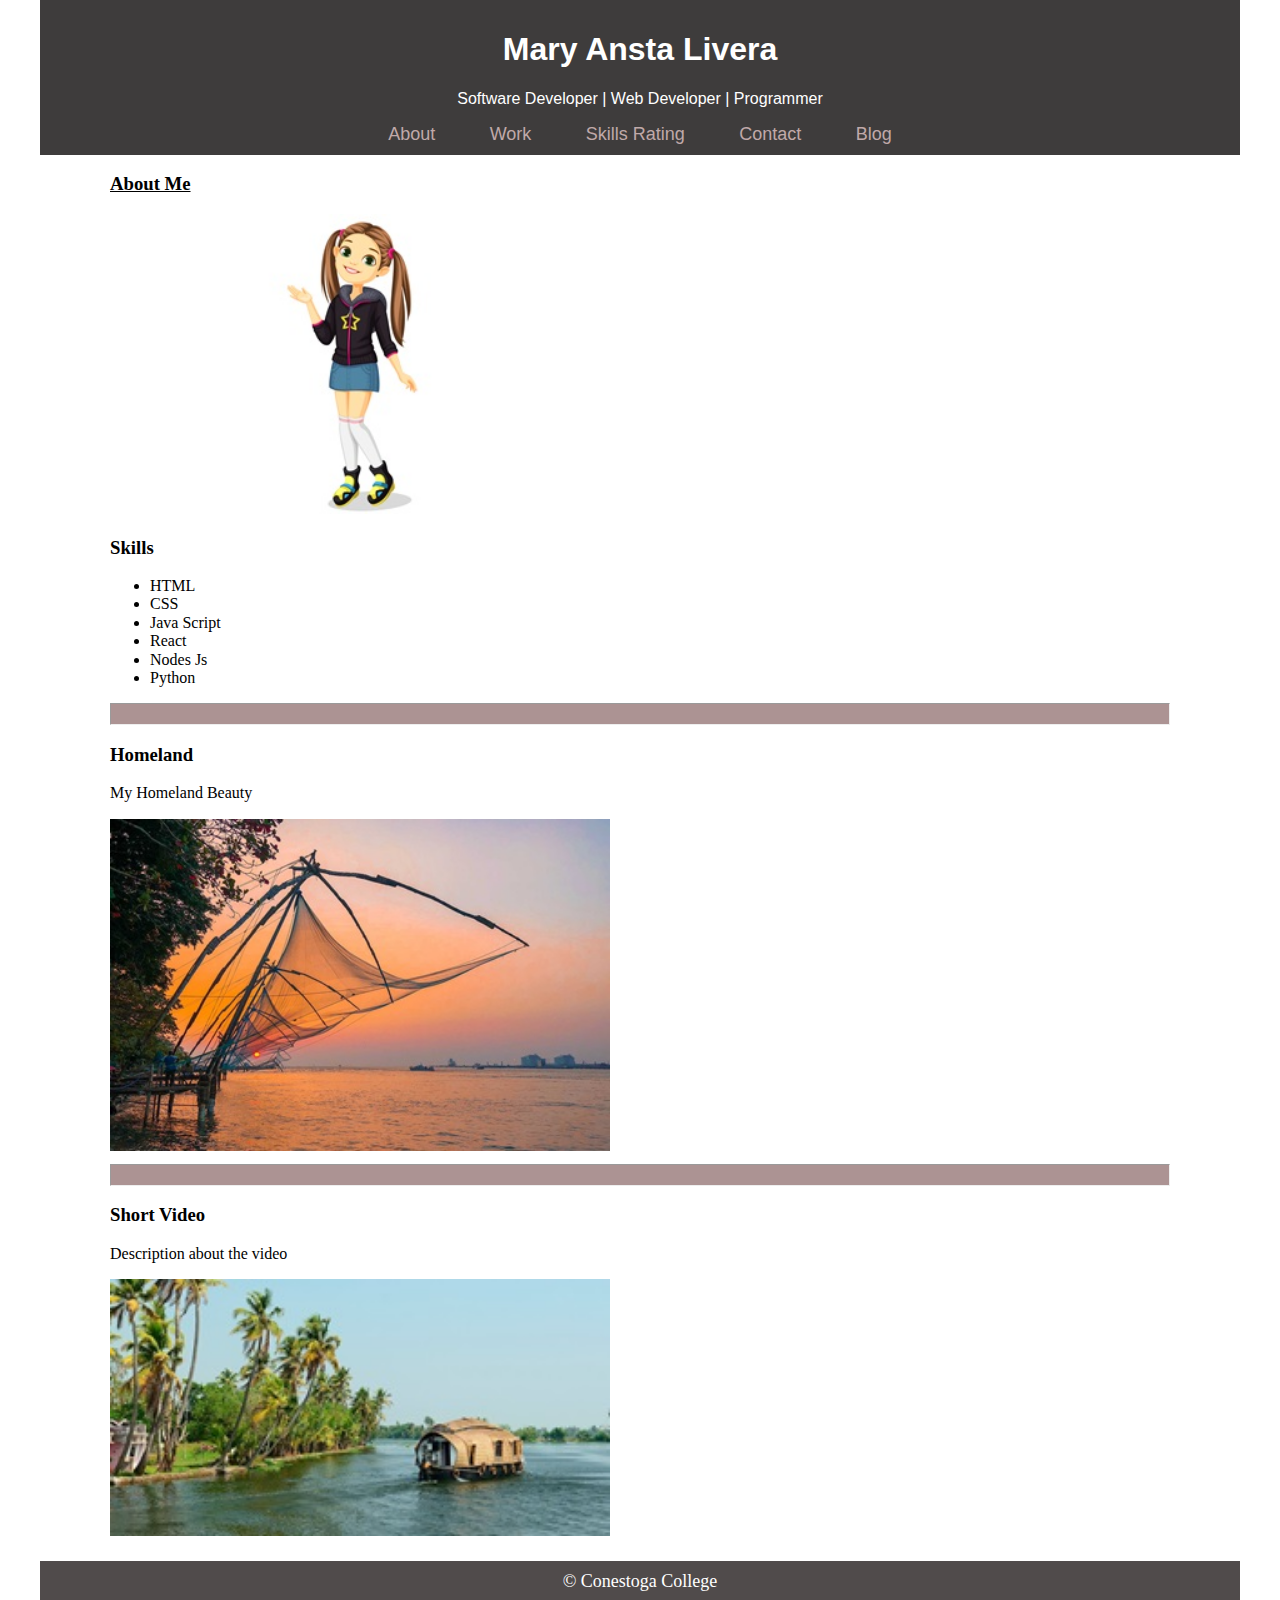
<file: index.html>
<!DOCTYPE html>
<html lang="en">
<head>
    <meta charset="UTF-8">
    <meta name="viewport" content="width=device-width, initial-scale=1.0">
    <title>Document</title>
    <link rel="stylesheet" href="css/normalize.css">
    <link rel="stylesheet" href="css/style.css">
    <link rel="stylesheet" href="css/skills.css">
</head>
<body>
    <header>
        <h1>Mary Ansta Livera</h1>
        <p>Software Developer | Web Developer | Programmer</p>
        <nav>
            <a href="index.html">About</a>
            <a href="work.html">Work</a>
            <a href="skills.html">Skills Rating</a>
            <a href="contact.html">Contact</a>
            <a href="blog.html">Blog</a>
        </nav>
    </header>
    <main>
        <h3><b><u>About Me</u></b></h3>
        <img id="fimg" src="images/cartoon girl.jpg">
        <section>
            <h3><b>Skills</b></h3>
            <ul>
                <li>HTML</li>
                <li>CSS</li>
                <li>Java Script</li>
                <li>React</li>
                <li>Nodes Js</li>
                <li>Python</li>
            </ul>
        </section>
        <hr>

        <h3><b>Homeland</b></h3>
        <p>My Homeland Beauty</p>
        <img id="vimg" src="images/kerala.jpg">
        
        <hr>

        <h3><b>Short Video</b></h3>
        <p>Description about the video</p>
        <!--video src="videos/8959051-hd_1080_1920_25fps.mp4" controls muted autoplay loop></video-->
        <img id="vimg" src="images/kerala1.jpg">

    </main>
    <footer>
        <p>&copy Conestoga College</p>
    </footer>


</body>
</html>
</file>
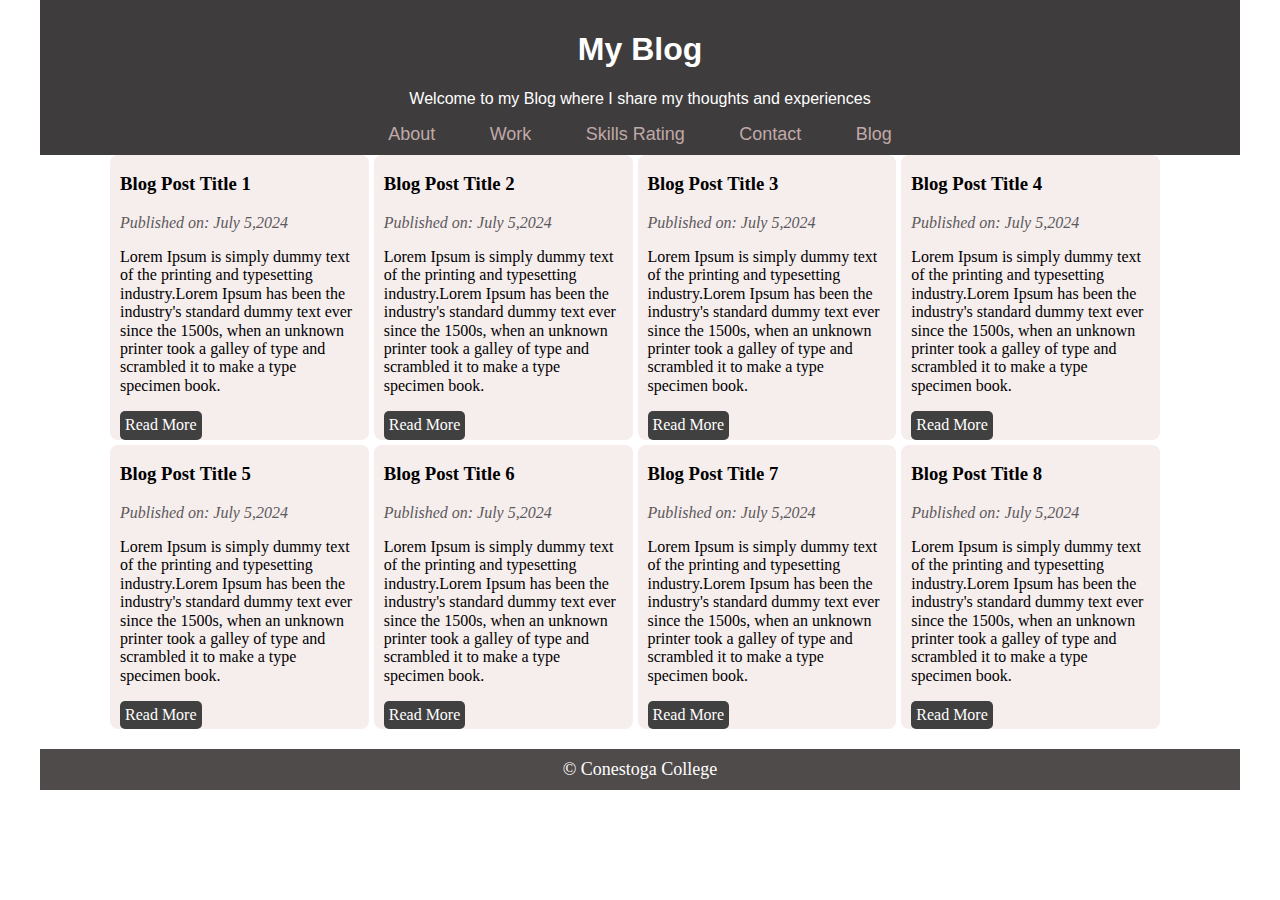
<file: blog.html>
<!DOCTYPE html>
<html lang="en">
<head>
    <meta charset="UTF-8">
    <meta name="viewport" content="width=device-width, initial-scale=1.0">
    <title>Document</title>
    <link rel="stylesheet" href="css/normalize.css">
    <link rel="stylesheet" href="css/style.css">
    <link rel="stylesheet" href="css/blog.css">
</head>
<body>
    <header>
        <h1>My Blog</h1>
        <p>Welcome to my Blog where I share my thoughts and experiences</p>
        <nav>
            <a href="index.html">About</a>
            <a href="work.html">Work</a>
            <a href="skills.html">Skills Rating</a>
            <a href="contact.html">Contact</a>
            <a href="blog.html">Blog</a>
        </nav>
    </header>

    <main>
        <div>
            <h3>Blog Post Title 1</h3>
            <p>Published on: July 5,2024</p>
            <p>
                Lorem Ipsum is simply dummy text of the printing and typesetting industry.Lorem Ipsum has been the industry's standard dummy text ever since the 1500s, when an unknown printer took a galley of type and scrambled it to make a type specimen book.
            </p>
            <a href="">Read More</a>
        </div>
        <div>
            <h3>Blog Post Title 2</h3>
            <p>Published on: July 5,2024</p>
            <p>
                Lorem Ipsum is simply dummy text of the printing and typesetting industry.Lorem Ipsum has been the industry's standard dummy text ever since the 1500s, when an unknown printer took a galley of type and scrambled it to make a type specimen book.
            </p>
            <a href="">Read More</a>
        </div>
        <div>
            <h3>Blog Post Title 3</h3>
            <p>Published on: July 5,2024</p>
            <p>
                Lorem Ipsum is simply dummy text of the printing and typesetting industry.Lorem Ipsum has been the industry's standard dummy text ever since the 1500s, when an unknown printer took a galley of type and scrambled it to make a type specimen book.
            </p>
            <a href="">Read More</a>
        </div>
        <div>
            <h3>Blog Post Title 4</h3>
            <p>Published on: July 5,2024</p>
            <p>
                Lorem Ipsum is simply dummy text of the printing and typesetting industry.Lorem Ipsum has been the industry's standard dummy text ever since the 1500s, when an unknown printer took a galley of type and scrambled it to make a type specimen book.
            </p>
            <a href="">Read More</a>
        </div>
        <div>
            <h3>Blog Post Title 5</h3>
            <p>Published on: July 5,2024</p>
            <p>
                Lorem Ipsum is simply dummy text of the printing and typesetting industry.Lorem Ipsum has been the industry's standard dummy text ever since the 1500s, when an unknown printer took a galley of type and scrambled it to make a type specimen book.
            </p>
            <a href="">Read More</a>
        </div>
        <div>
            <h3>Blog Post Title 6</h3>
            <p>Published on: July 5,2024</p>
            <p>
                Lorem Ipsum is simply dummy text of the printing and typesetting industry.Lorem Ipsum has been the industry's standard dummy text ever since the 1500s, when an unknown printer took a galley of type and scrambled it to make a type specimen book.
            </p>
            <a href="">Read More</a>
        </div>
        <div>
                <h3>Blog Post Title 7</h3>
                <p>Published on: July 5,2024</p>
                <p>
                    Lorem Ipsum is simply dummy text of the printing and typesetting industry.Lorem Ipsum has been the industry's standard dummy text ever since the 1500s, when an unknown printer took a galley of type and scrambled it to make a type specimen book.
                </p>
                <a href="">Read More</a>
        </div>
        <div>
                <h3>Blog Post Title 8</h3>
                <p>Published on: July 5,2024</p>
                <p>
                    Lorem Ipsum is simply dummy text of the printing and typesetting industry.Lorem Ipsum has been the industry's standard dummy text ever since the 1500s, when an unknown printer took a galley of type and scrambled it to make a type specimen book.
                </p>
                <a href="">Read More</a>
        </div>
        

    </main>











    <footer>
        <p>&copy Conestoga College</p>
    </footer>
    
</body>
</html>
</file>
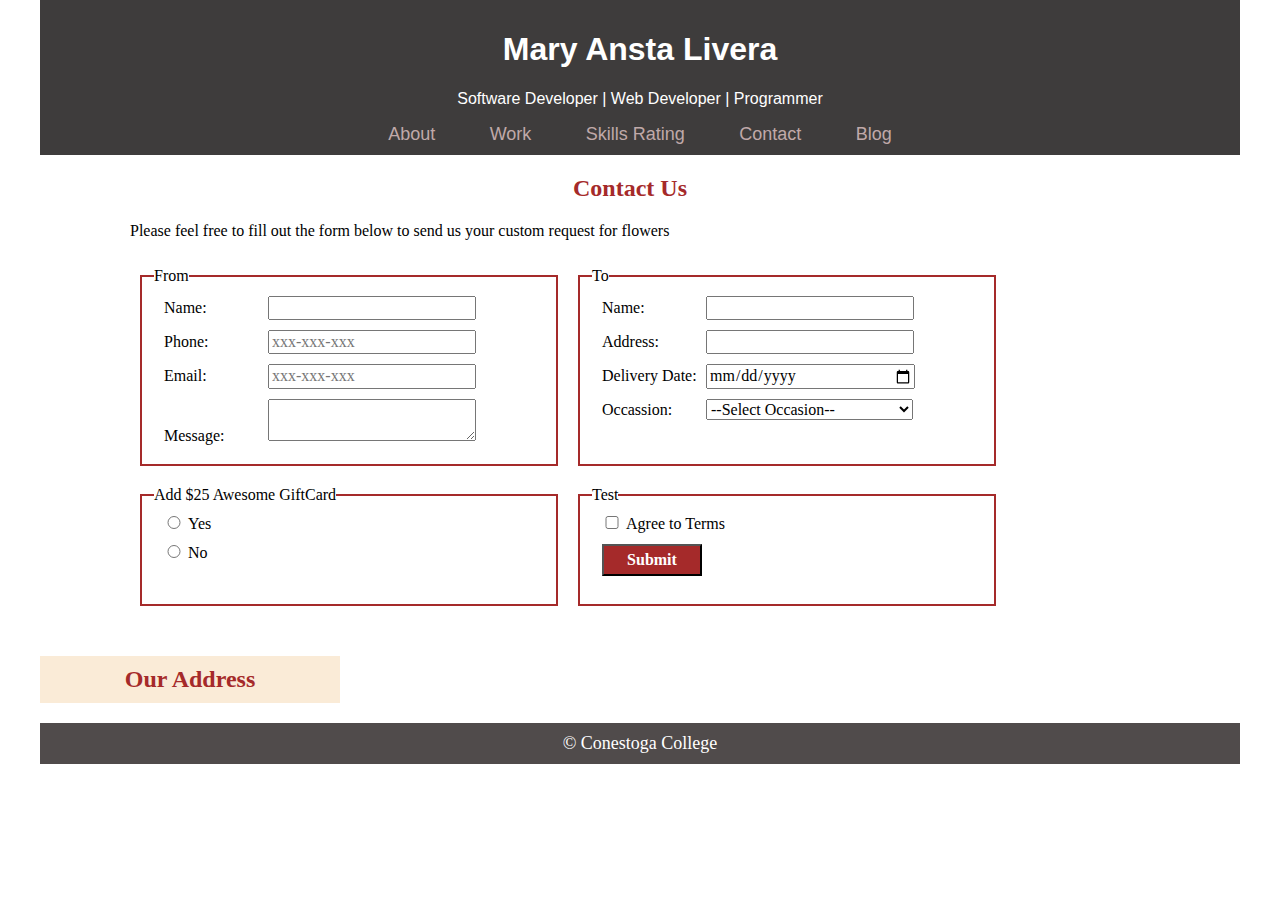
<file: contact.html>
<!DOCTYPE html>
<html lang="en">
<head>
    <meta charset="UTF-8">
    <meta name="viewport" content="width=device-width, initial-scale=1.0">
    <title>Document</title>
    <link rel="stylesheet" href="css/contact.css">
    <link rel="stylesheet" href="css/normalize.css">
    <link rel="stylesheet" href="css/style.css">
</head>
<body>
    <header>
        <h1>Mary Ansta Livera</h1>
        <p>Software Developer | Web Developer | Programmer</p>
        <nav>
            <a href="index.html">About</a>
            <a href="work.html">Work</a>
            <a href="skills.html">Skills Rating</a>
            <a href="contact.html">Contact</a>
            <a href="blog.html">Blog</a>
        </nav>
    </header>
    <main>
        <h2>Contact Us</h2>
        <p>Please feel free to fill out the form below to send us your custom request for flowers</p>
        
        <form name="mfm" action="" method="post">
            <fieldset>
                    <legend>From</legend>
                    <div>
                        <label>Name:</label>
                        <input type="text"/>
                    </div>
                    <div>
                        <label>Phone:</label>
                        <input type="tel" placeholder="xxx-xxx-xxx" />
                    </div>
                    <div>
                        <label>Email:</label>
                        <input type="tel" placeholder="xxx-xxx-xxx" />
                    </div>
                    <div>
                        <label for="msg"> Message:</label>
                        <textarea></textarea>
                    </div>
            </fieldset>


            <fieldset>
                <legend>To</legend>
                <div>
                    <label>Name:</label>
                    <input type="text"/>
                </div>
                <div>
                    <label>Address:</label>
                    <input type="text"/>
                </div>
                <div>
                    <label>Delivery Date:</label>
                    <input type="date"/>
                </div>

                <div>
                    <label for="msg">Occassion:</label>
                    <select>
                        <option val="">--Select Occasion--</option>
                        <option val="">--Wedding--</option>
                    </select>
                </div>
            </fieldset>
            

            <fieldset>
                <legend>Add $25 Awesome GiftCard</legend>
                <div>
                    <input type="radio" name="rn"/>
                    <label>Yes</label>
                </div>
                <div>
                    <input type="radio" name="rn"/>
                    <label>No</label> 
                </div>
            </fieldset>

            <fieldset>
                <legend>Test</legend>
                <div>
                    <input type="checkbox" name="rn"/>
                    <label>Agree to Terms</label> 
                </div>
                <div>
                    <input type="submit" value="Submit"/>
                </div>
            </fieldset>

            <section></section>


        </form>
    </main>

    <aside>
        <h2>Our Address</h2>
    </aside>

    <footer>
        <p>&copy Conestoga College</p>

    </footer>
    
</body>
</html>
</file>
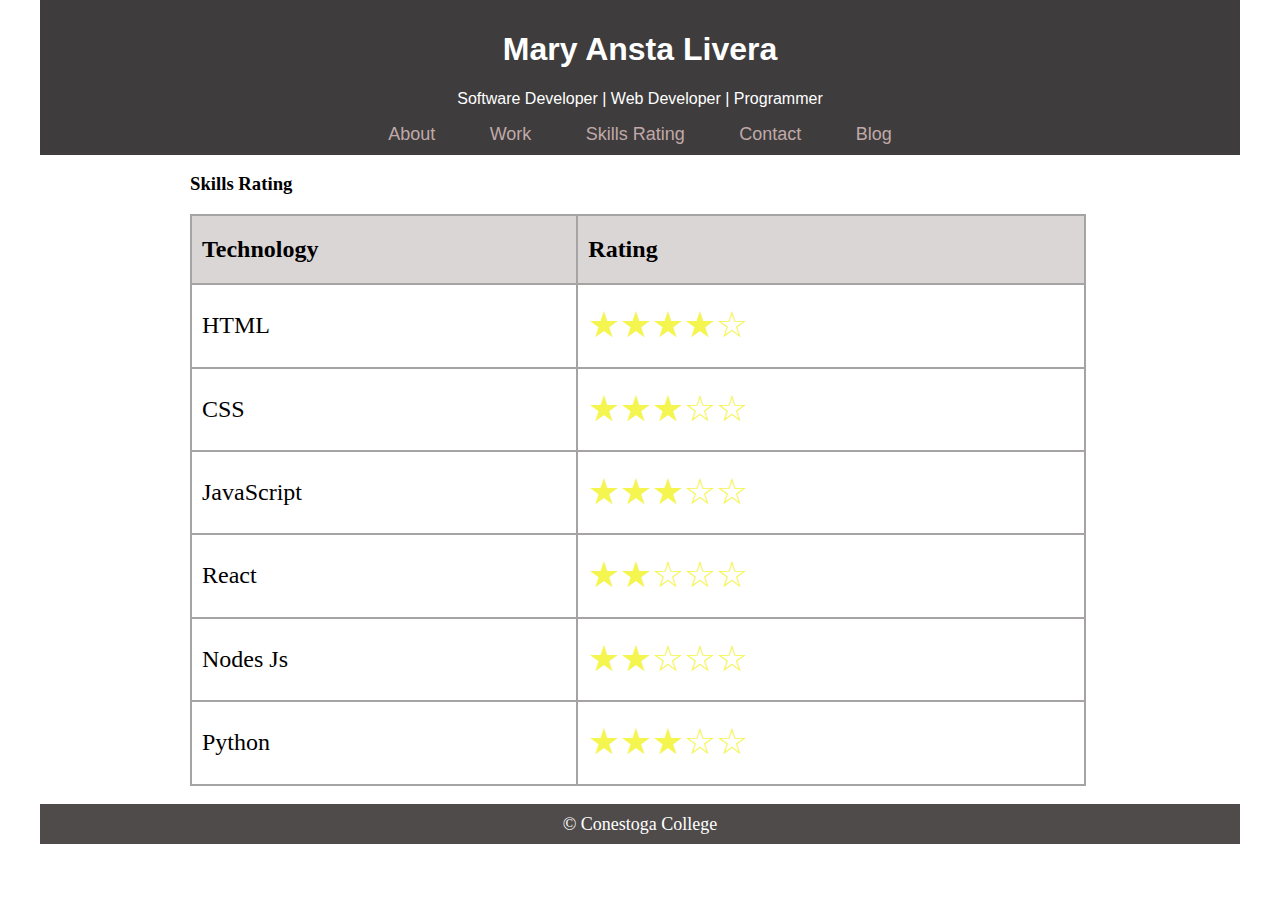
<file: skills.html>
<!DOCTYPE html>
<html lang="en">
<head>
    <meta charset="UTF-8">
    <meta name="viewport" content="width=device-width, initial-scale=1.0">
    <title>Document</title>
    <link rel="stylesheet" href="css/normalize.css">
    <link rel="stylesheet" href="css/style.css">
    <link rel="stylesheet" href="css/skills.css">
</head>

<body>
    <header>
        
            <h1>Mary Ansta Livera</h1>
            <p>Software Developer | Web Developer | Programmer</p>
            <nav>
                <a href="index.html">About</a>
                <a href="work.html">Work</a>
                <a href="skills.html">Skills Rating</a>
                <a href="contact.html">Contact</a>
                <a href="blog.html">Blog</a>
            </nav>
        </header>
    <main class="skillsMain">

    <h3>Skills Rating</h3>
    <table>
        <thead>
            <tr>
                <th>Technology</th>
                <th>Rating</th>
                
            </tr>
        </thead>
        <tbody>
            <tr>
                <td>HTML</td>
                <td>&starf;&starf;&starf;&starf;&star;</td>
               </tr>
            <tr>
                <td>CSS</td>
                <td>&starf;&starf;&starf;&star;&star;</td>
            </tr>
            <tr>
                <td>JavaScript</td>
                <td>&starf;&starf;&starf;&star;&star;</td>
            </tr>
            <tr>
                <td>React</td>
                <td>&starf;&starf;&star;&star;&star;</td>
            </tr>
            <tr>
                <td>Nodes Js</td>
                <td>&starf;&starf;&star;&star;&star;</td>
            </tr>
            <tr>
                <td>Python</td>
                <td>&starf;&starf;&starf;&star;&star;</td>
            </tr>

        </tbody>
    </table>
    </main>
    <footer>
        <p>&copy Conestoga College</p>
    </footer>

    
</body>
</html>
</file>
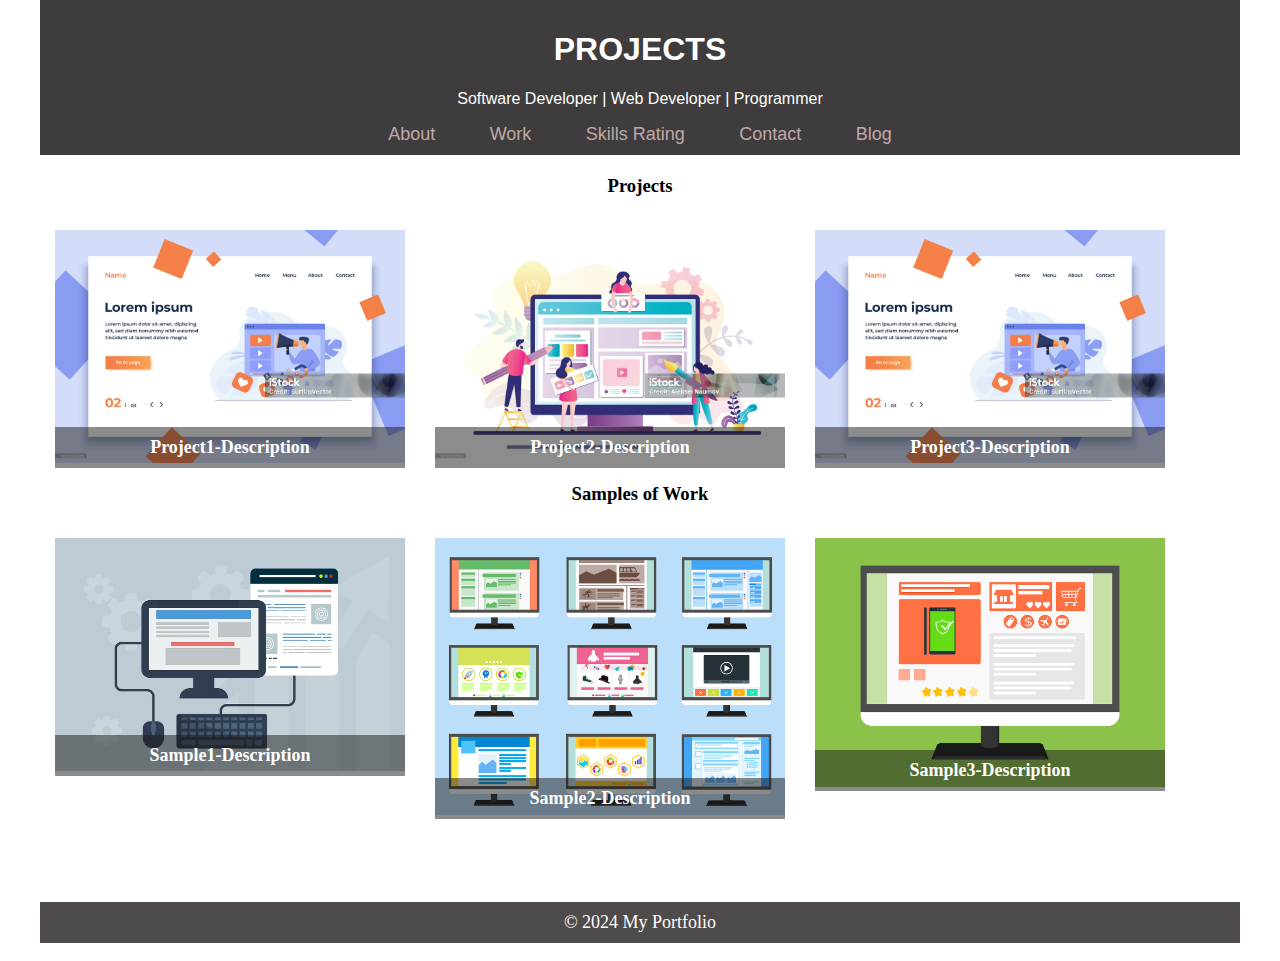
<file: work.html>
<!DOCTYPE html>
<html lang="en">
<head>
    <meta charset="UTF-8">
    <meta name="viewport" content="width=V, initial-scale=1.0">
    <title>Document</title>
    <link rel="stylesheet" href="css/normalize.css">
    <link rel="stylesheet" href="css/style.css">
    <link rel="stylesheet" href="css/work.css">

</head>
<body>
    
        <header>
            <h1><strong>PROJECTS</strong></h1>
            <p>Software Developer | Web Developer | Programmer</p>
            <nav>
                <a href="index.html">About</a>
                <a href="work.html">Work</a>
                <a href="skills.html">Skills Rating</a>
                <a href="contact.html">Contact</a>
                <a href="blog.html">Blog</a>
            </nav>
        </header>
        <main class="workmain"></main>


          <h3>Projects</h3>
          <div id="prjid">

                <figure>
                    <img src="images/istockphoto-1303826385-2048x2048.jpg">
                    <figcaption>Project1-Description</figcaption>
                </figure>


                <figure>
                    <img src="images/istockphoto-1272623962-2048x2048.jpg">
                    <figcaption>Project2-Description</figcaption>
                </figure>

                <figure>
                    <img src="images/istockphoto-1303826385-2048x2048.jpg">
                    <figcaption>Project3-Description</figcaption>
                </figure>
          </div>

          <h3 id="secondH3">Samples of Work</h3>
          <div id="sampid">

            <figure>
                <img src="images/web-design-3411373_1280.webp">
                <figcaption>Sample1-Description</figcaption>
            </figure>


            <figure>
                <img src="images/website-1624028_1280.webp">
                <figcaption>Sample2-Description</figcaption>
            </figure>

            <figure>
                <img src="images/e-commerce-1606962_1280.webp">
                <figcaption>Sample3-Description</figcaption>
            </figure>

          </div>

        </main>

            <footer>
            <p>&copy 2024 My Portfolio</p>
        </footer>
</body>
</html>
</file>
<file: css/style.css>
body{
    width:1200px;
    margin:auto;
}
header{
    background-color: rgb(62, 60, 60);
    text-align:center;
    padding:10px;
    color:white;
    font-family: 'Lucida Sans', 'Lucida Sans Regular', 'Lucida Grande', 'Lucida Sans Unicode', Geneva, Verdana, sans-serif;
}
header nav a{
    text-decoration: none;
    color:rgb(192, 169, 169);
    font-size:large;
    margin:0px 20px;
    padding:5px;
    border-radius: 10px;
}
header nav a:hover{
    color:white;
    background-color: #dcdcc480;
}
footer p{
    padding: 10px;
    background-color: rgb(80, 75, 75);
    color:white;
    text-align:center;
    font-size: large;
}
main{
    margin:0px 70px 20px 70px;
}
#fimg{
    width:500px;
}
main img, main video{
    width:100%;
}
hr{
    padding:10px;
    background-color: rgb(172, 147, 147);
}
#vimg{
    width:500px;
}
</file>
<file: css/skills.css>
.skillsMain{
    margin:0px 150px;
}
.skillsMain table{
    width: 896px;
    font-size: 1.5em;
}
.skillsMain table, .skillsMain td, .skillsMain th{
    border:2px solid rgb(165,163,163);
    border-collapse: collapse;

}
.skillsMain th, .skillsMain td{
    padding:20px 10px;
}
.skillsMain th{
    text-align: left;
    background-color: rgb(219,214,214);
}
.skillsMain table tbody tr td:nth-child(2){
    color:rgb(245, 245, 80);
    font-size: 1.5em;
}
</file>
<file: css/blog.css>
main{
    display:grid;
    grid-template-columns: repeat(auto-fill,minmax(250px,1fr));
    gap: 5px;
    padding-right: 10px;
}
main div{
    background-color: rgb(246, 237, 237);
    border-radius: 8px;
    padding: 0px 10px;
}
main div p:nth-child(2){
    color: rgb(92, 90, 92);
    font-style: italic;
}
main div a{
    display: inline-block;
    padding: 5px;
    border-radius: 5px;
    color: white;
    background-color: rgb(65, 64, 64);
    text-decoration: none;
}
</file>
<file: css/contact.css>
main{
    width: 1000px;
    padding:0px 20px;
    float:left
}
aside{
    width:300px;
    float:left;
    
}

footer{
    clear:both;
}
aside h2{
    text-align:center;
    background-color: antiquewhite;
    color:brown;
    padding:10px;
    
}
main h2{
    text-align:center;
    color:brown;
}

fieldset{
    width:390px;
    padding:8px;
    margin:10px;
    border:2px solid brown;
    float:left;
}

fieldset div{
    padding:5px 10px;
}
fieldset div label{
    display:inline-block;
    width: 100px;
}
input{
    width:200px;
}
form section{
    clear:both;
}

textarea{
    width:202px;
}

input[type="date"]{
    width:204px;
}

select{
    width:207px;
}
fieldset:nth-child(1), fieldset:nth-child(2){
    height:180px;
}
fieldset:nth-child(3), fieldset:nth-child(4){
    height:100px;
}

input[type=radio], input[type=checkbox]{
    width:20px;
}

input[type=submit]{
    width:100px;
    padding:5px;
    color:white;
    font-weight: bold;
    background-color: brown;
}
</file>
<file: css/work.css>
.workMain{
    padding:5px 30px;
    background-color: rgb(246, 246, 246);
    padding-bottom:50px;

}
h3{
    text-align: center;
}
.workMain h3{
    text-align: center;
    color:gray;
    padding:10px;
}
figure img{
    width:100%;
}
#prjid figure, #sampid figure{
    padding:0px;
    width:350px;
    margin:15px;
    float:left;  
    position:relative;
 }

#secondH3, footer{
    clear:both;
}
#prjid figure figcaption{
    position: absolute;
    background-color: rgba(27, 26, 26, 0.5);
    color:white;
    text-align: center;
    font-weight: bolder;
    font-size: large;
    padding:10px;
    bottom:0px;
    left:0px;
    right:0px;
}
#sampid figure figcaption{
        position: absolute;
        background-color: rgba(26, 24, 24, 0.5);
        color:white;
        text-align: center;
        font-weight: bolder;
        font-size: large;
        padding:10px;
        bottom:0px;
        left:0px;
        right:0px;
}

footer{
    padding-top:50px;
}
</file>
